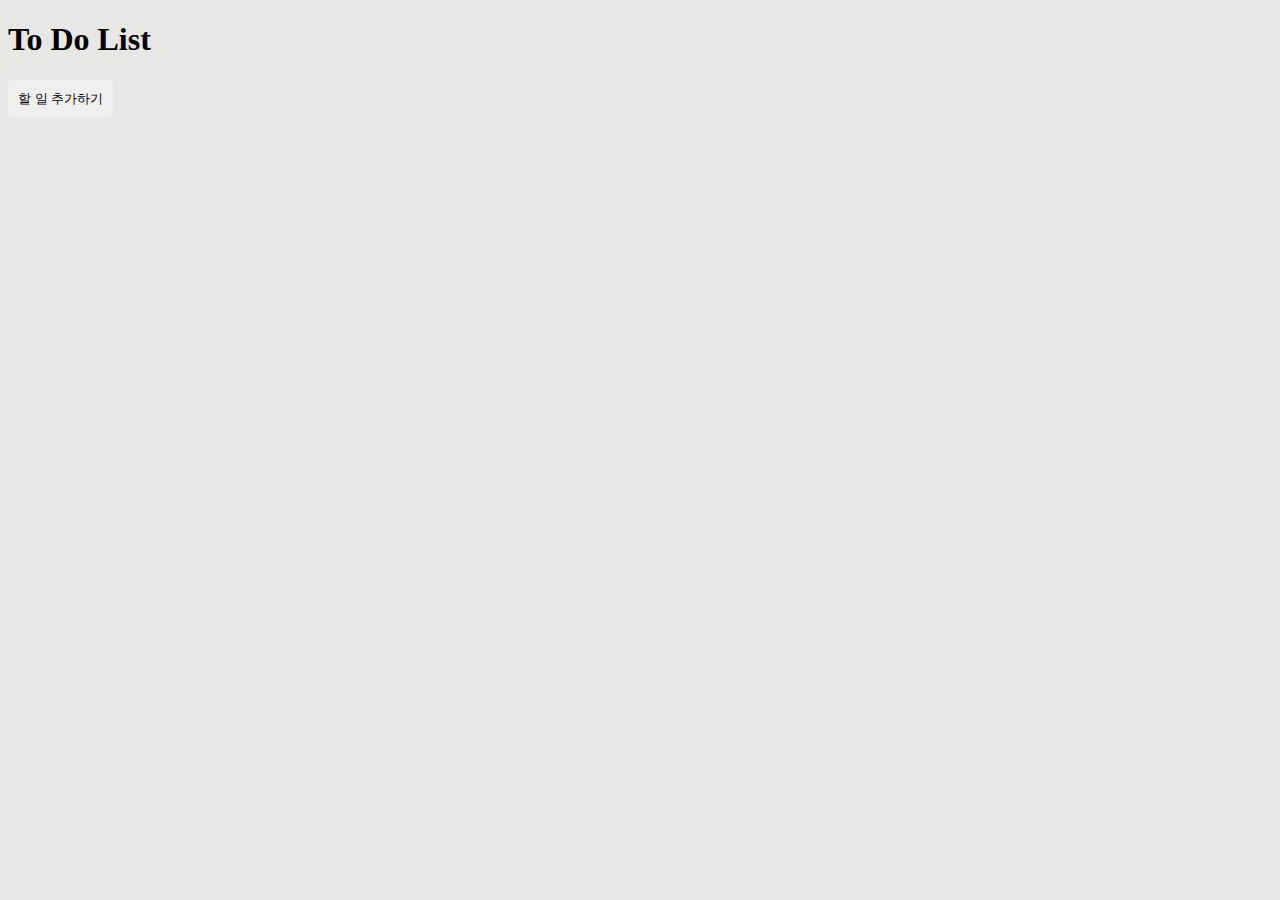
<file: index.html>
<!DOCTYPE html>
<html lang="en">
<head>
    <meta charset="UTF-8">
    <meta name="viewport" content="width=device-width, initial-scale=1.0">
    <title>To do list</title>
    <link href="style.css" rel="stylesheet">
</head>

<body>
    <!--
    구현할 거:
    +버튼 누르면 할 일 작성 페이지로 넘어감
    , 작성 누르면 작성됨 슬라이드 하면 삭제됨-->


    <header><h1>To Do List</h1></header>
    <button id="add">할 일 추가하기</button>
    <section>
        <ul>
            <li>
                <div class="list">
                    <button class="write">✏️</button>
                    <button class="delet">🗑️</button>
                </div>
            </li>
        </ul>
    </section>
    <footer>
        <button id="allclear">모두 삭제하기</button>
    </footer>


    <script>
        document.getElementById('add').addEventListener('click', function() {
  window.location.href = 'add.html';
});
    </script>
</body>
</html>
</file>
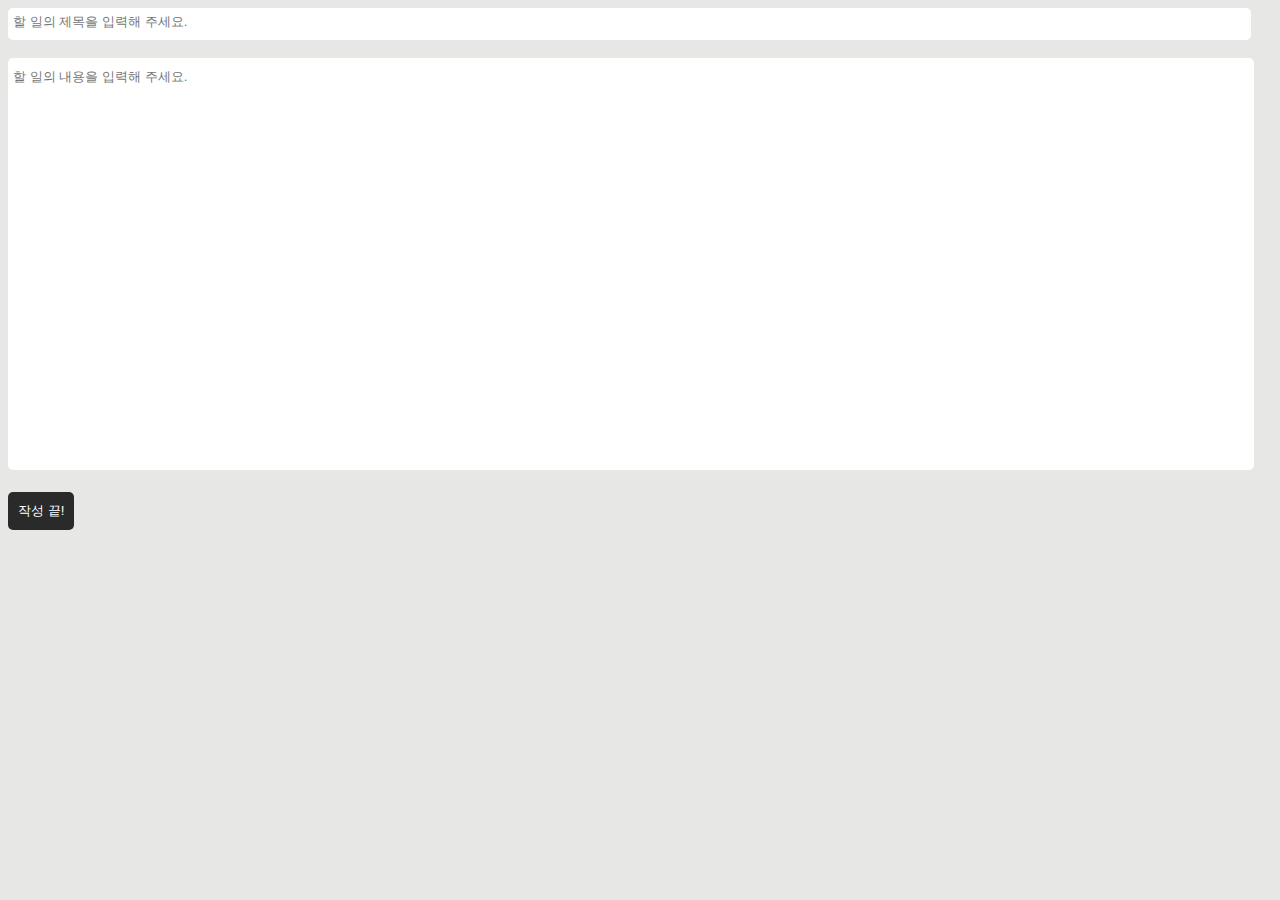
<file: add.html>
<!DOCTYPE html>
<html lang="en">
<head>
    <meta charset="UTF-8">
    <meta name="viewport" content="width=device-width, initial-scale=1.0">
    <title>add</title>
    <link href="add.css" rel="stylesheet">
</head>
<body>
    <input class="name" type="text" placeholder="할 일의 제목을 입력해 주세요.">
    <br><br>
    <textarea class="내용" type="text" placeholder="할 일의 내용을 입력해 주세요."
></textarea> <br><br>
<button class="end">작성 끝!</button>
</body>
</html>
</file>
<file: style.css>
body {
    background-color: rgb(231, 231, 230);
}
button {
    border: 1px;
    border-radius: 5px;
}

#allclear {
    padding: 10px;
    transition: background-color 0.3s ease;
    display: none;
}

#add {
    padding: 10px;
    transition: box-shadow 0.3s ease;
}

.write, .delet {
    background-color: white;
    padding: none;
    display: none;
}

#allclear:hover {background-color: rgba(255, 39, 39, 0.639);}
#add:hover {box-shadow: 0px 0px 2px gray;}

ul{
    list-style-type: none;
}
</file>
<file: add.css>
body {
    background-color: rgb(231, 231, 230);
}

input{
    outline: 1px gray;
    border: 0px;
    border-radius: 5px;
}

.name {
    height: 30px;
    width: 98%;
}


.내용 {
    padding-left: 5px;
    padding-top: 10px;
    font-family: 'Arial', sans-serif;
    outline: 1px gray;
    border: 0px;
    border-radius: 5px;
    width: 98%;
    height: 400px;
    resize: none;
}

.name::placeholder{position: absolute; top: 5px;}
.내용::placeholder{position: absolute; top: 10px;}

input::placeholder{position: absolute; left: 5px;}

.end {
    border-radius: 5px;
    border: 1px;
    padding: 10px;
    background-color: rgb(42, 42, 42);
    color: #fff;
}
</file>
